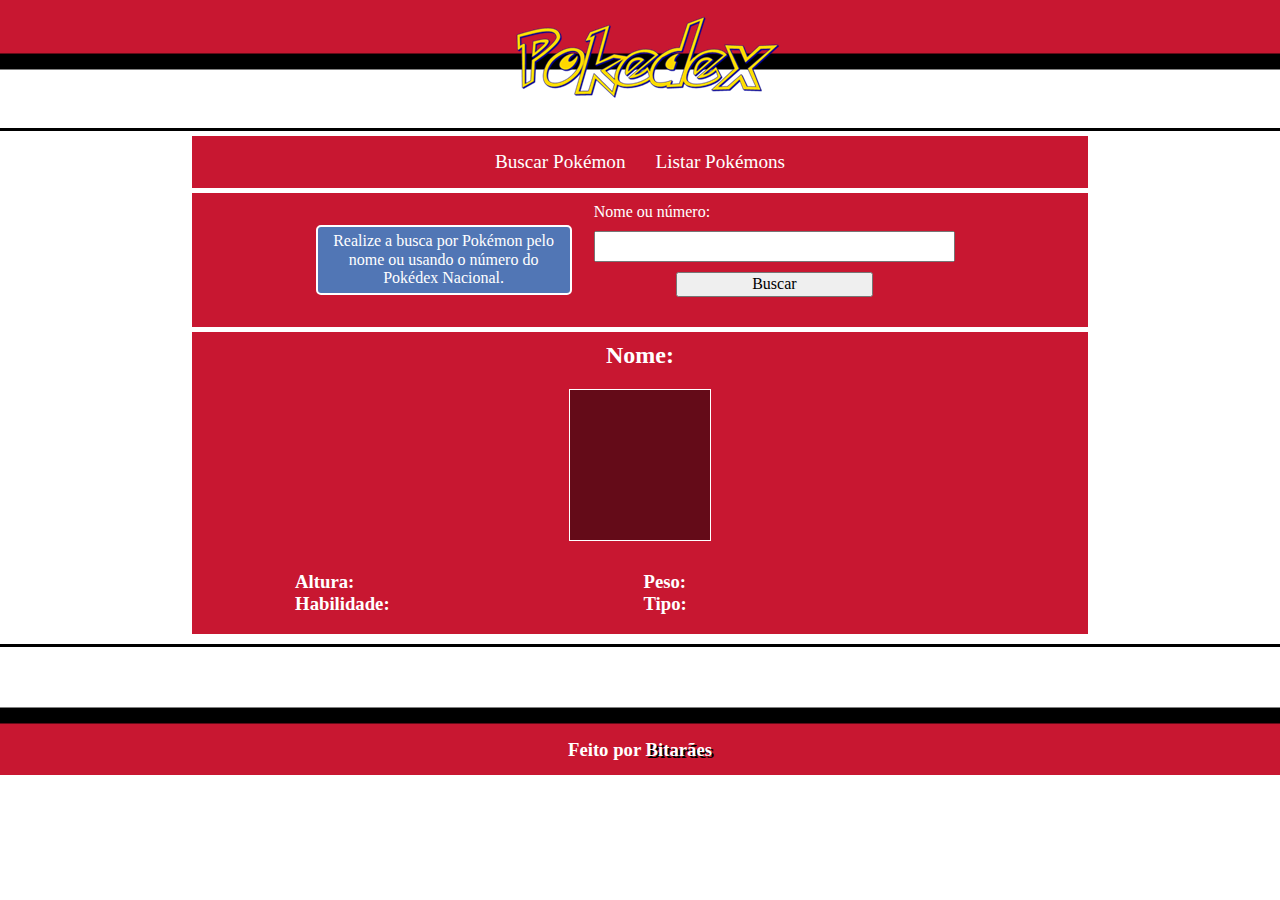
<file: index.html>
<!DOCTYPE html>
<html lang="pt-br">
	<head>
		<meta charset="utf-8">
		<meta name="viewport" content="width=device-width, initial-scale=1.0">
		<link rel="stylesheet" type="text/css" href="css/normalize.css">
		<link rel="stylesheet" type="text/css" href="css/style.css">
		<title>Pokedex</title>
	</head>
	<body>
		<header id="principal">
			<img src="img/logo.png">
		</header>
		<nav>
			<div class="column">
				<a href="index.html">Buscar Pokémon</a>
				<a href="lista.html">Listar Pokémons</a>
			</div>
		</nav>
		<section id="buscas">
			<div class="column">
				<div id="instrucao">
					<div id="instrucao-box">
						Realize a busca por Pokémon pelo nome ou usando o número do Pokédex Nacional.
					</div>
				</div>
				<form>
					<label for="pokemon">Nome ou número:</label>
					<input type="text" id="pokemon">
					<input type="submit" name="buscar" value="Buscar">
				</form>				
			</div>
		</section>
		<section id="resultados">
			<div class="column">
				<div id="card">
					<h2>Nome: </h2>
					<h2 class="caracteristica"> </h2>
					<div id="poke-foto">
						
					</div>
					<div id="poke-informacao">
						<ul>
							<li><h3>Altura:</h3></li>
							<li><h3>Peso:</h3></li>
							<li><h3>Habilidade:</h3></li>
							<li><h3>Tipo:</h3></li>
						</ul>
					</div>
				</div>
			</div>
		</section>
		<footer>
			<h3>Feito por <a href="https://github.com/bitaraes">Bitarães</a></h3>
		</footer>
		<script type="text/javascript" src="js/index.js"></script>
	</body>
</html>
</file>
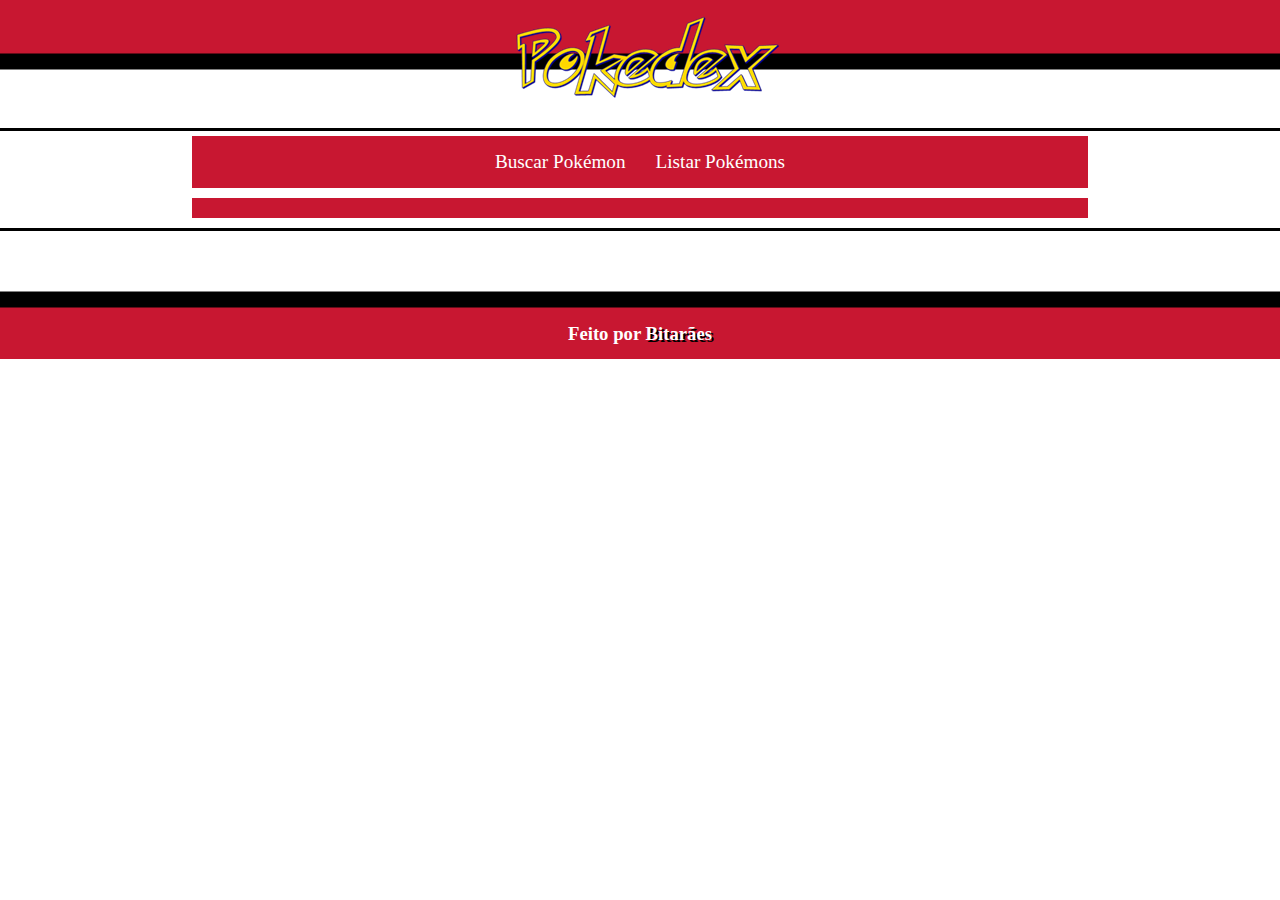
<file: lista.html>
<!DOCTYPE html>
<html lang="pt-br">
	<head>
		<meta charset="utf-8">
		<meta name="viewport" content="width=device-width, initial-scale=1.0">
		<link rel="stylesheet" type="text/css" href="css/normalize.css">
		<link rel="stylesheet" type="text/css" href="css/style.css">
		<title>Pokedex</title>
	</head>
	<body>
		<header id="principal">
				<img src="img/logo.png">
		</header>
		<nav>
			<div class="column">
				<a href="index.html">Buscar Pokémon</a>
				<a href="lista.html">Listar Pokémons</a>
			</div>
		</nav>
		<section id="pokemon-listagem">
			<div class="column">
			</div>
			<div class="column" id="paginacao">
				<div id="paginacao">
				</div>
			</div>
		</section>
		<footer>
			<h3>Feito por <a href="https://github.com/bitaraes">Bitarães</a></h3>
		</footer>
		<script type="text/javascript" src="js/lista.js"></script>
	</body>
</html>
</file>
<file: css/style.css>
@import url('https://fonts.googleapis.com/css2?family=Dancing+Script&display=swap')

*{
	box-sizing: border-box;
}

body{
	font-family: 'Dancing Script', cursive;
	font-size: 16px;
	color: #fff;
}

ul{
	list-style: none;
}

h1, h2, h3, h4, h5, ul, li{
	margin: 0;
	padding: 0;
}

header{
	overflow-x: hidden;
}

/*---------------------------------------------Home-------------------------------------------*/
#principal {
	background: #000 url(../img/bg-pokemon.png);
	height: 8em;
	display: flex;
	justify-content: center;
	align-items: center;
	flex-wrap: wrap;
	width: 100%;
	border-bottom: 3px solid #000;
}

/*----------------NAVEGAÇÃO ------------------------------*/

nav{
	display: flex;
	justify-content: center;
	flex-wrap: wrap;
	min-height: 30px;
}

.column{
	display: flex;
	justify-content: center;
	align-items: center;
	flex-wrap: wrap;
	flex-basis: 70%;
	background: #c81731;
	margin-top: 5px;
}

nav .column a{
	text-decoration: none;
	color: #fff;
	font-size: 1.2em;
	padding: 15px;
}

nav .column a:hover{
	background: #fff;
	color: #c81731;
}

/*--------------------Conteudo---------------------------*/


#buscas{
	display: flex;
	flex-wrap: wrap;
	justify-content: center;
}

form {
	display: inline-block;
}

label{
	display: inline-block;
	width: 100%;
	margin: 10px 4%;
	
}

input[type=text]{
	width: 90%;
	height: 25px;
	margin: 0 4% 10px 4% ;
}

input[type=submit]{
	width: 50%;
	margin: 0 25% 30px 25%;
}

#instrucao{
	display: flex;
	width: 30%;
	min-width: 200px;
	align-items: center;
	justify-content: center;
}

#instrucao-box{
	margin: 10px auto;
	width: 90%;
	text-align: center;
	background: #5176B5;
	color: #fff;
	padding: 5px;
	border: 2px solid white;
	border-radius: 5px;
}

/*-------------------resultados-------------*/

#resultados{
	display: flex;
	justify-content: center;
}

#card{
	display: flex;
	justify-content: center;
	flex-wrap: wrap;
	width: 100%;
}

.caracteristica{
	text-transform: capitalize;
}

#resultados .column #card h2{
	margin-top: 10px;
	width: 100%;
	text-align: center;
}

#poke-foto{
	display: flex;
	justify-content: center;
	align-items: center;
	width: 140px;
	height: 150px;
	border:1px solid;
	margin: 10px;
	background: rgba(0, 0, 0, 0.5)
}

#poke-foto img{
	width: 100%;
}

#poke-informacao{
	display: flex;
	width: 80%;
	margin: 10px;
}

#poke-informacao ul{
	display: flex;
	flex-wrap: wrap;
	justify-content: space-around;
	width: 100%;
	margin: 10px;
}


li{
	width: 49%;
	min-width: 230px;
}

/*---------------footer-----------*/

footer{
	background: url(../img/bg-pokemon-footer.png);
	height: 8em;
	display: flex;
	justify-content: center;
	align-items: flex-end;
	width: 100%;
	border-top: 3px solid #000;
	margin-top: 10px;
}

footer h3{
	padding: 15px;
}

footer a{
	text-decoration: none;
	color: white;
	text-shadow: 2px 2px #000;
}

footer a:hover{
	color: #000;
	text-shadow: 2px 2px white;
}

/*----------------------------------------Lista Completa-------------------------------------*/

#pokemon-listagem{
	display: flex;
	justify-content: center;
	flex-wrap: wrap;
}

.list-item{
	width: 24%;
	min-width: 200px;
	text-align: center;
	margin: 2px;
	border:2px solid #c81731;
	background: rgba(250, 250, 250, 0.1);
}

.list-item:hover{
	border:2px solid;
}

.list-img{
	display: flex;
	justify-content: center;
	flex-wrap: wrap;
	width: 100%;
	height: 160px;
	background: rgba(0, 0, 0, 0.5);
}

.list-img img{
	width: 50%;
	max-width: 100px;
	max-height: 160px;
	margin: 5px 0;
}

.list-numero{
	width: 100%;
	margin: 10px 0; 
}

.list-nome{
	width: 100%;
	min-height: 60px;
	margin: 10px 0;
}

.list-tipo{
	width: 100%;
	margin-bottom: 20px;
}

/*---------------------Páginas------------------------------*/

#paginacao {
	display: flex;
	justify-content: center;
	align-items: center;
	color: #000;
	padding: 5px 0;
}

.pag-num{
	background: #fff;
	margin: 2px ;
	width: 30px;
	height: 30px;
	border-radius: 50%;
}

.pag-num a {
	display: flex;
	justify-content: center;
	align-items: center;
	width: 100%;
	height: 100%;
	border-radius: 50%;
	color: #000;
	text-decoration: none;
}

.dot{
	align-self: flex-end;
	background: #fff;
	margin: 5px ;
	width: 8px;
	height: 8px;
	border-radius: 50%;
}
</file>
